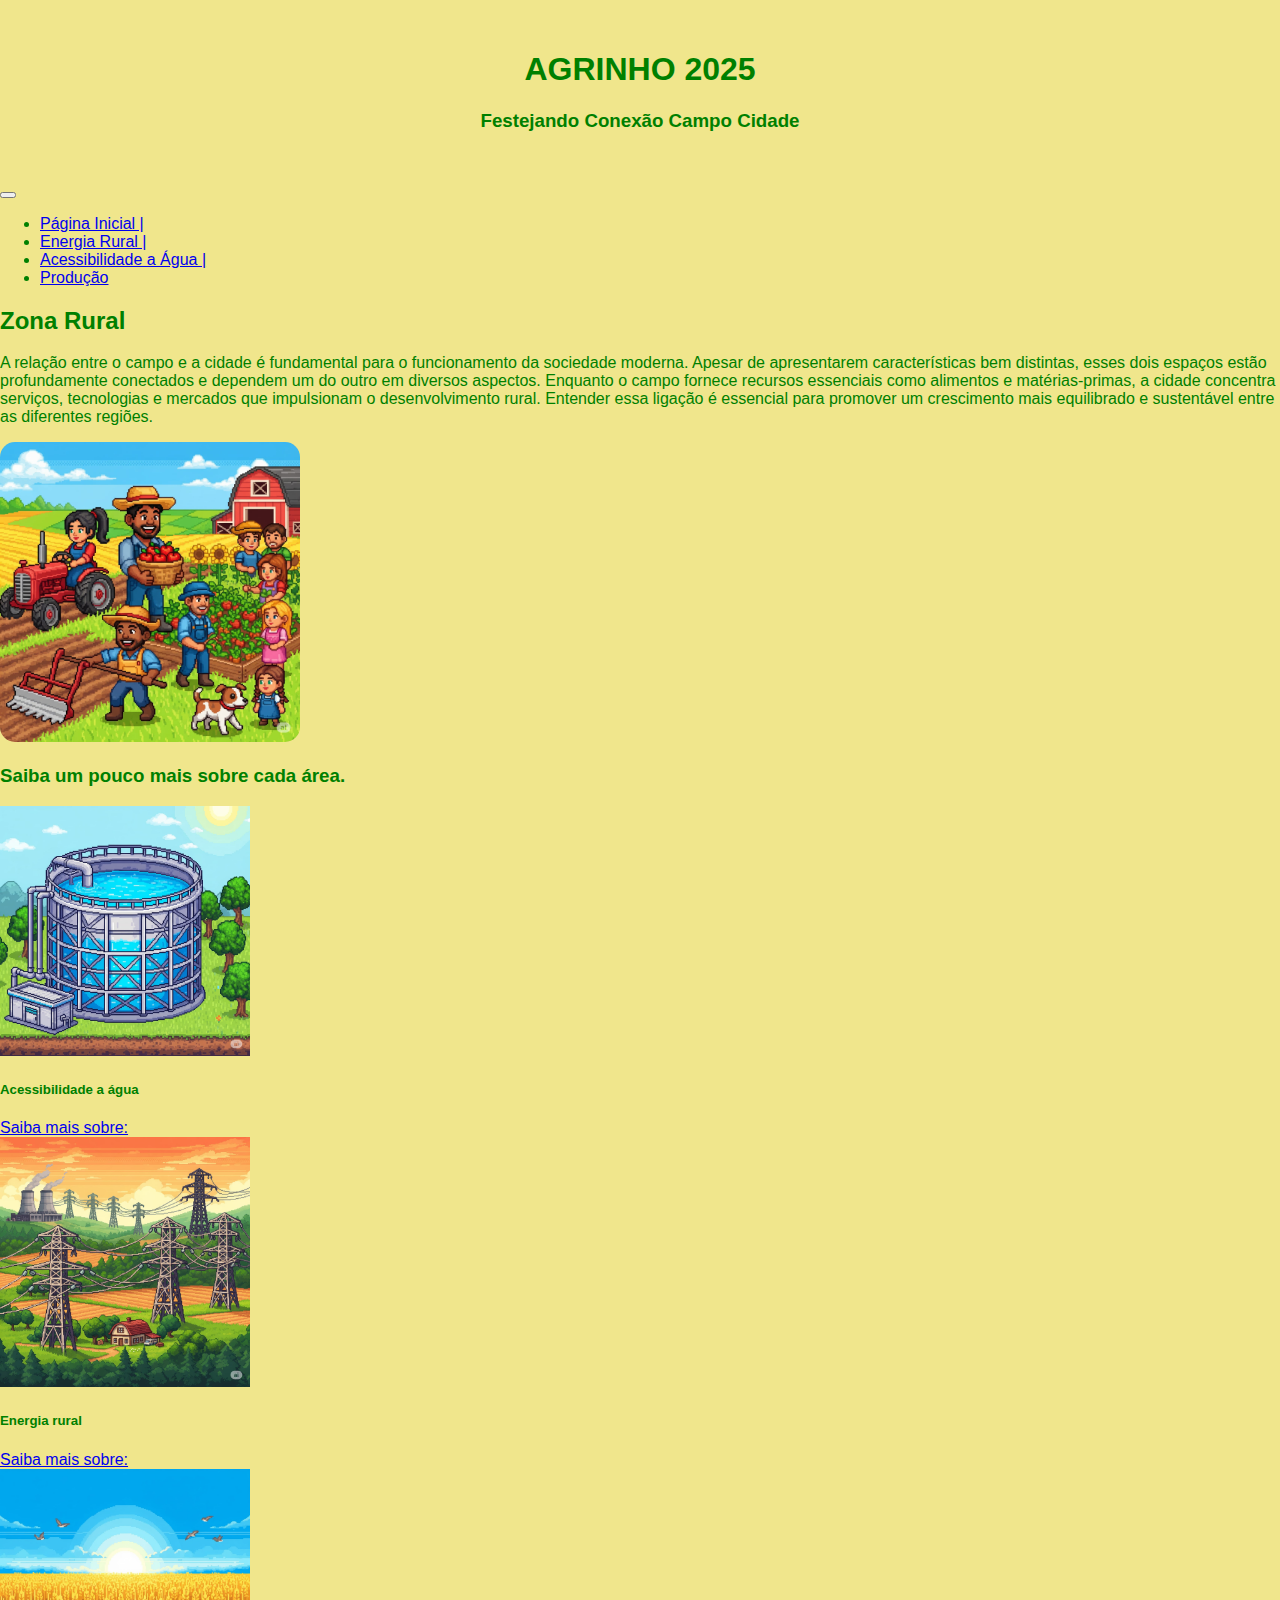
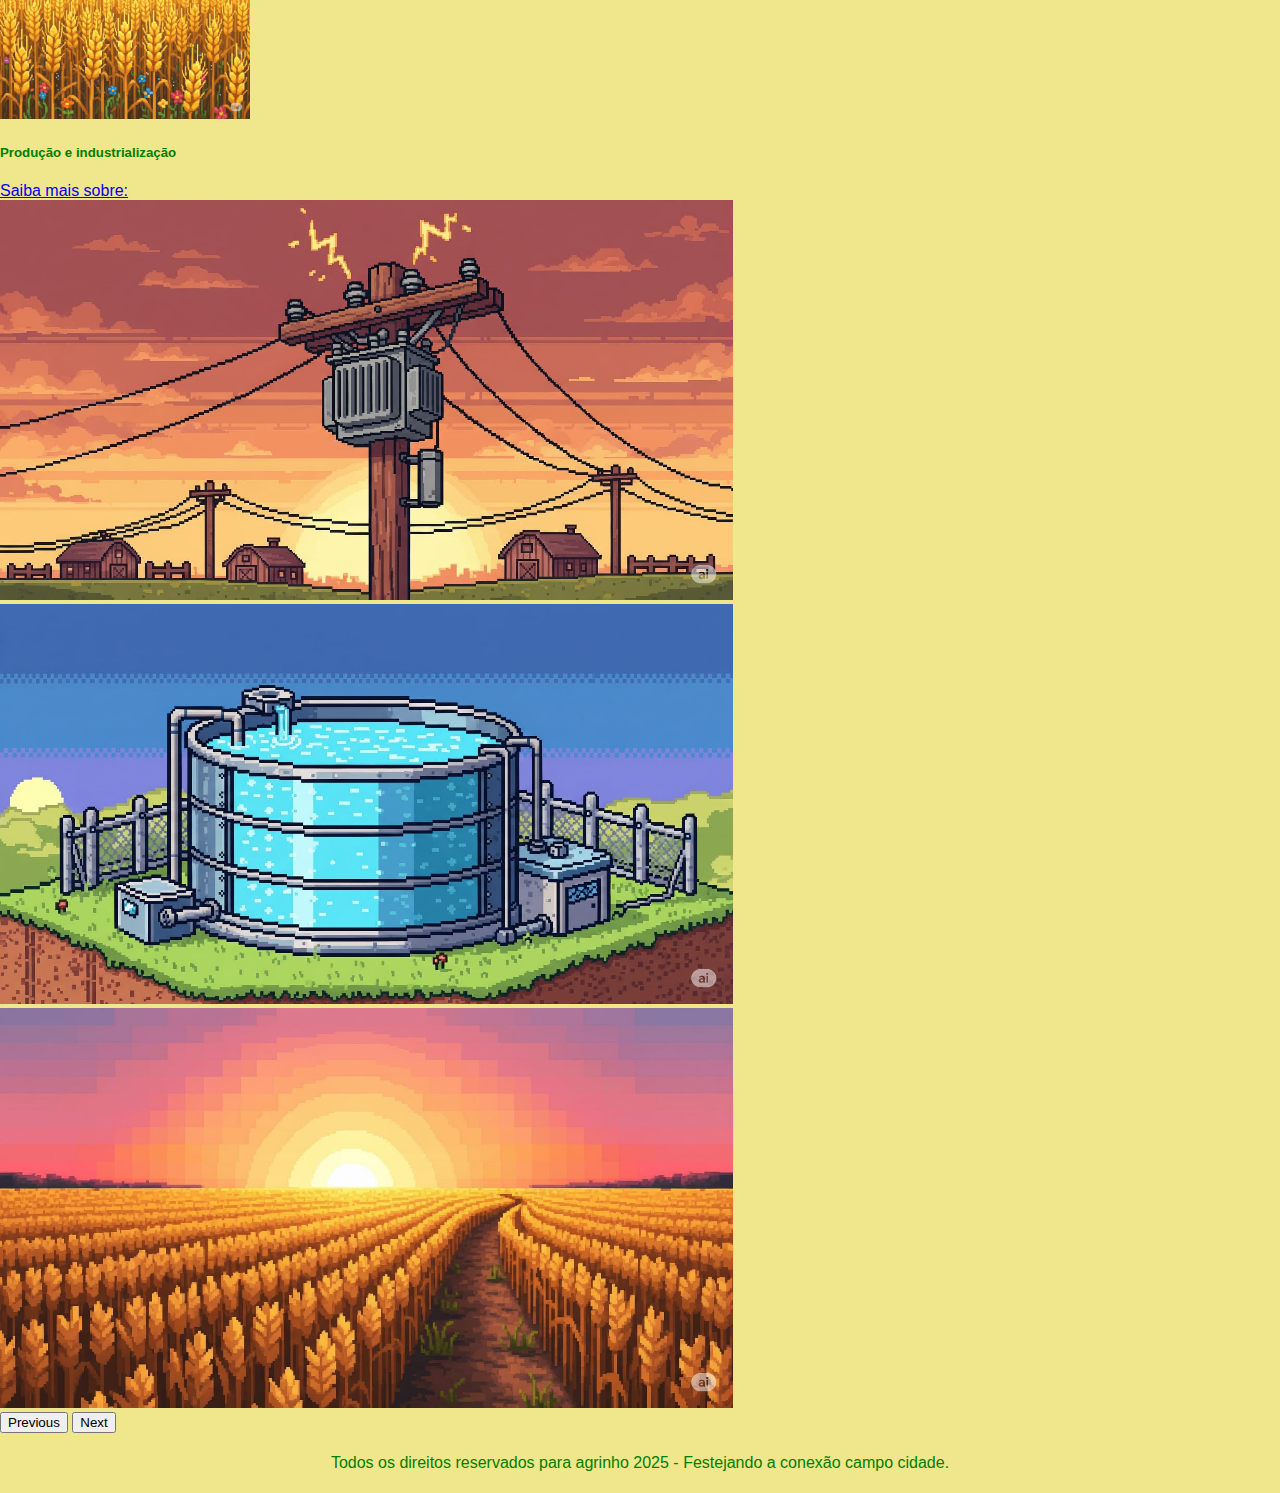
<file: index.html>
<!DOCTYPE html>
<html lang="en">

<head>
    <meta charset="UTF-8">
    <meta name="viewport" content="width=device-width, initial-scale=1.0">
    <title>Document</title>
    <link href="https://cdn.jsdelivr.net/npm/bootstrap@5.3.5/dist/css/bootstrap.min.css" rel="stylesheet"
        integrity="sha384-SgOJa3DmI69IUzQ2PVdRZhwQ+dy64/BUtbMJw1MZ8t5HZApcHrRKUc4W0kG879m7" crossorigin="anonymous">
    <link rel="stylesheet" href="style.css">
</head>

<body>
    <!--Apresentação do tema-->
    <section class="cabecalho">
        <h1>AGRINHO 2025</h1>
        <h3>Festejando Conexão Campo Cidade</h3>
    </section>

    <!--cabeçalho do site-->
    <nav class="navbar navbar-expand-lg bg-success">
        <div class="container-fluid ">
            <button class="navbar-toggler" type="button" data-bs-toggle="collapse" data-bs-target="#navbarNav"
                aria-controls="navbarNav" aria-expanded="false" aria-label="Toggle navigation">
                <span class="navbar-toggler-icon"></span>
            </button>
            <div class="collapse navbar-collapse justify-content-center" id="navbarNav">
                <ul class="navbar-nav">
                    <li class="nav-item">
                        <a class="nav-link active text-white" aria-current="page" href="index.html">Página Inicial |</a>
                    </li>
                    <li class="nav-item">
                        <a class="nav-link text-white" href="energia.html">Energia Rural |</a>
                    </li>
                    <li class="nav-item">
                        <a class="nav-link text-white" href="agua.html">Acessibilidade a Água |</a>
                    </li>
                    <li class="nav-item">
                        <a class="nav-link text-white" href="producao.html">Produção</a>
                    </li>
                </ul>
            </div>
        </div>
    </nav>

    <!-- Primeira seção a ser dividida-->
    <div class="container">
        <div class="row pt-5">
            <div class="col ">
                <div>
                    <h2>Zona Rural</h2>
                    <p class="alinha">A relação entre o campo e a cidade é fundamental para o funcionamento da sociedade moderna. Apesar de apresentarem características bem distintas, esses dois espaços estão profundamente conectados e dependem um do outro em diversos aspectos. Enquanto o campo fornece recursos essenciais como alimentos e matérias-primas, a cidade concentra serviços, tecnologias e mercados que impulsionam o desenvolvimento rural. Entender essa ligação é essencial para promover um crescimento mais equilibrado e sustentável entre as diferentes regiões.</p>
                </div>
            </div>
            <div class="col text-center">
                <div>
                    <img class="img-agro br-3" src="./assets/image/newi.jpg" alt="Imagem representativa de plantação.">
                </div>
            </div>
        </div>


        <div class="row pt-5">
            <h3 class="text-center pb-3">Saiba um pouco mais sobre cada área.</h3>
            <div class="col">
                <div class="card" style="width: 18rem;">
                    <img src="./assets/image/newa.jpg" class="img-card card-img-top" alt="...">
                    <div class="card-body">
                        <h5 class="card-title">Acessibilidade a água</h5>
                        <p class="card-text"></p>
                        <a href="agua.html " class="btn btn-primary">Saiba mais sobre:</a>
                    </div>
                </div>
            </div>
            <div class="col">
                <div class="card" style="width: 18rem;">
                    <img src="./assets/image/newe.jpg" class="img-card card-img-top" alt="...">
                    <div class="card-body">
                        <h5 class="card-title">Energia rural</h5>
                        <p class="card-text"></p>
                        <a href="energia.html" class="btn btn-primary">Saiba mais sobre:</a>
                    </div>
                </div>
            </div>
            <div class="col">
                <div class="card" style="width: 18rem;">
                    <img src="./assets/image/newp.jpg" class="img-card card-img-top" alt="...">
                    <div class="card-body">
                        <h5 class="card-title">Produção e industrialização</h5>
                        <p class="card-text"></p>
                        <a href="producao.html" class="btn btn-primary">Saiba mais sobre:</a>
                    </div>
                </div>
            </div>
        </div>
        <div id="carouselExample" class="carousel slide pt-4 pb-3">
            <div class="carousel-inner">
                <div class="carousel-item">
                    <img src="./assets/image/newe2.jpg" class=" img-slide d-block w-100" alt="...">
                </div>
                <div class="carousel-item active">
                    <img src="./assets/image/newa2.jpg" class="img-slide d-block w-100" alt="...">
                </div>
                <div class="carousel-item">
                    <img src="./assets/image/newp2.jpg" class=" img-slide d-block w-100" alt="...">
                </div>
            </div>
            <button class="carousel-control-prev" type="button" data-bs-target="#carouselExample" data-bs-slide="prev">
                <span class="carousel-control-prev-icon" aria-hidden="true"></span>
                <span class="visually-hidden">Previous</span>
            </button>
            <button class="carousel-control-next" type="button" data-bs-target="#carouselExample" data-bs-slide="next">
                <span class="carousel-control-next-icon" aria-hidden="true"></span>
                <span class="visually-hidden">Next</span>
            </button>
        </div>

        
    </div>

    <div class="footer ">
        <p>Todos os direitos reservados para agrinho 2025 - Festejando a conexão campo cidade.</p>
    </div>

    <script src="https://cdn.jsdelivr.net/npm/bootstrap@5.3.5/dist/js/bootstrap.bundle.min.js"
        integrity="sha384-k6d4wzSIapyDyv1kpU366/PK5hCdSbCRGRCMv+eplOQJWyd1fbcAu9OCUj5zNLiq"
        crossorigin="anonymous"></script>
</body>

</html>
</file>
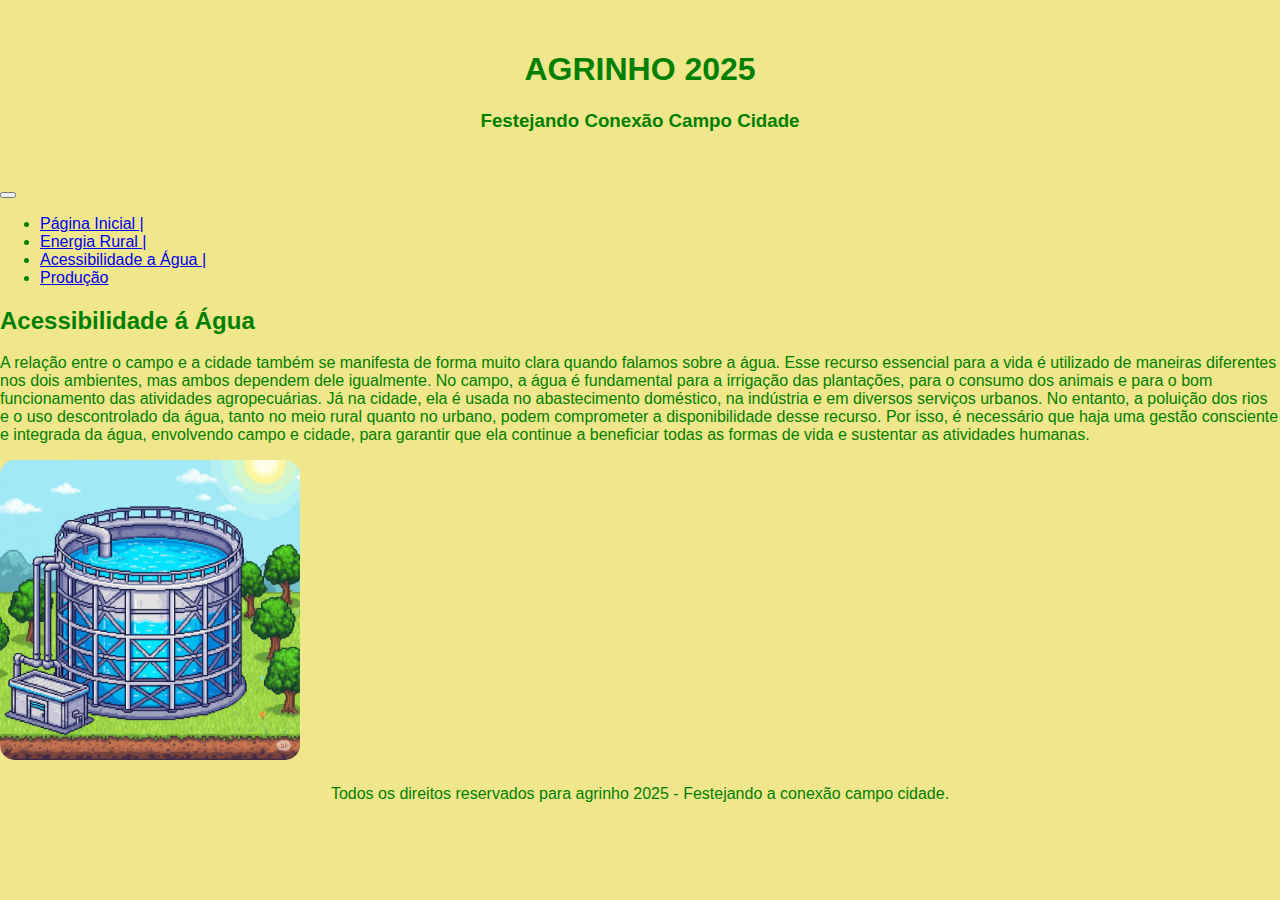
<file: agua.html>
<!DOCTYPE html>
<html lang="en">

<head>
    <meta charset="UTF-8">
    <meta name="viewport" content="width=device-width, initial-scale=1.0">
    <title>Document</title>
    <link href="https://cdn.jsdelivr.net/npm/bootstrap@5.3.5/dist/css/bootstrap.min.css" rel="stylesheet"
        integrity="sha384-SgOJa3DmI69IUzQ2PVdRZhwQ+dy64/BUtbMJw1MZ8t5HZApcHrRKUc4W0kG879m7" crossorigin="anonymous">
    <link rel="stylesheet" href="style.css">
</head>

<body>
    <!--Apresentação do tema-->
    <section class="cabecalho">
        <h1>AGRINHO 2025</h1>
        <h3>Festejando Conexão Campo Cidade</h3>
    </section>

    <!--cabeçalho do site-->
    <nav class="navbar navbar-expand-lg bg-success">
        <div class="container-fluid ">
            <button class="navbar-toggler" type="button" data-bs-toggle="collapse" data-bs-target="#navbarNav"
                aria-controls="navbarNav" aria-expanded="false" aria-label="Toggle navigation">
                <span class="navbar-toggler-icon"></span>
            </button>
            <div class="collapse navbar-collapse justify-content-center" id="navbarNav">
                <ul class="navbar-nav">
                    <li class="nav-item">
                        <a class="nav-link active text-white" aria-current="page" href="index.html">Página Inicial |</a>
                    </li>
                    <li class="nav-item">
                        <a class="nav-link text-white" href="energia.html">Energia Rural |</a>
                    </li>
                    <li class="nav-item">
                        <a class="nav-link text-white" href="agua.html">Acessibilidade a Água |</a>
                    </li>
                    <li class="nav-item">
                        <a class="nav-link text-white" href="producao.html">Produção</a>
                    </li>
                </ul>
            </div>
        </div>
    </nav>

    <!-- Primeira seção a ser dividida-->
    <div class="container">
        <div class="row pt-5">
            <div class="col ">
                <div>
                    <h2>Acessibilidade á Água</h2>
                    <p class="alinha">A relação entre o campo e a cidade também se manifesta de forma muito clara quando falamos sobre a água. Esse recurso essencial para a vida é utilizado de maneiras diferentes nos dois ambientes, mas ambos dependem dele igualmente. No campo, a água é fundamental para a irrigação das plantações, para o consumo dos animais e para o bom funcionamento das atividades agropecuárias. Já na cidade, ela é usada no abastecimento doméstico, na indústria e em diversos serviços urbanos. No entanto, a poluição dos rios e o uso descontrolado da água, tanto no meio rural quanto no urbano, podem comprometer a disponibilidade desse recurso. Por isso, é necessário que haja uma gestão consciente e integrada da água, envolvendo campo e cidade, para garantir que ela continue a beneficiar todas as formas de vida e sustentar as atividades humanas.</p>
                </div>
            </div>
            <div class="col text-center">
                <div>
                    <img class="img-agro br-3" src="./assets/image/newa.jpg" alt="Imagem representativa de plantação.">
                </div>
            </div>
        </div>

    <div class="footer ">
        <p>Todos os direitos reservados para agrinho 2025 - Festejando a conexão campo cidade.</p>
    </div>

    <script src="https://cdn.jsdelivr.net/npm/bootstrap@5.3.5/dist/js/bootstrap.bundle.min.js"
        integrity="sha384-k6d4wzSIapyDyv1kpU366/PK5hCdSbCRGRCMv+eplOQJWyd1fbcAu9OCUj5zNLiq"
        crossorigin="anonymous"></script>
</body>

</html>
</file>
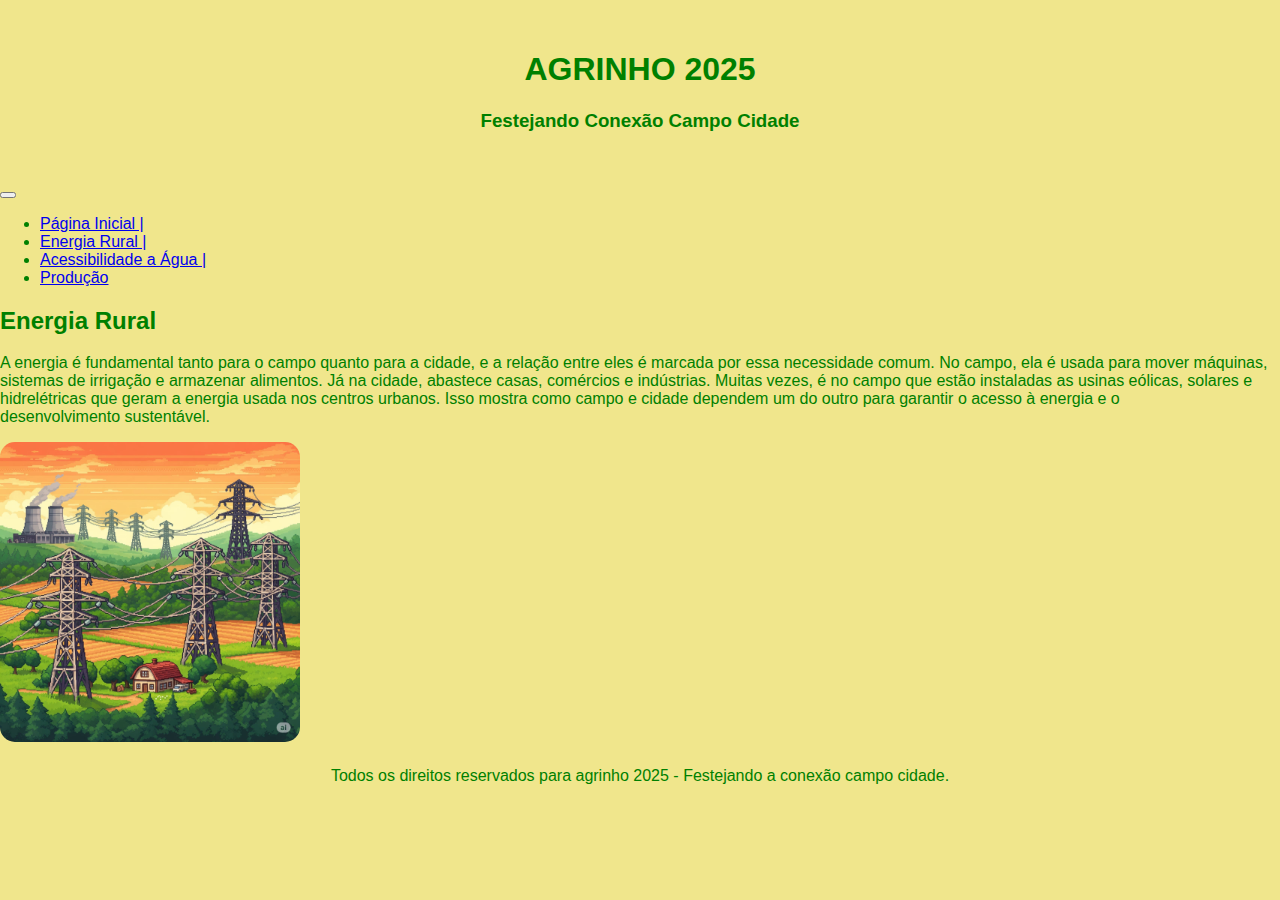
<file: energia.html>
<!DOCTYPE html>
<html lang="en">

<head>
    <meta charset="UTF-8">
    <meta name="viewport" content="width=device-width, initial-scale=1.0">
    <title>Document</title>
    <link href="https://cdn.jsdelivr.net/npm/bootstrap@5.3.5/dist/css/bootstrap.min.css" rel="stylesheet"
        integrity="sha384-SgOJa3DmI69IUzQ2PVdRZhwQ+dy64/BUtbMJw1MZ8t5HZApcHrRKUc4W0kG879m7" crossorigin="anonymous">
    <link rel="stylesheet" href="style.css">
</head>

<body>
    <!--Apresentação do tema-->
    <section class="cabecalho">
        <h1>AGRINHO 2025</h1>
        <h3>Festejando Conexão Campo Cidade</h3>
    </section>

    <!--cabeçalho do site-->
    <nav class="navbar navbar-expand-lg bg-success">
        <div class="container-fluid ">
            <button class="navbar-toggler" type="button" data-bs-toggle="collapse" data-bs-target="#navbarNav"
                aria-controls="navbarNav" aria-expanded="false" aria-label="Toggle navigation">
                <span class="navbar-toggler-icon"></span>
            </button>
            <div class="collapse navbar-collapse justify-content-center" id="navbarNav">
                <ul class="navbar-nav">
                    <li class="nav-item">
                        <a class="nav-link active text-white" aria-current="page" href="index.html">Página Inicial |</a>
                    </li>
                    <li class="nav-item">
                        <a class="nav-link text-white" href="energia.html">Energia Rural |</a>
                    </li>
                    <li class="nav-item">
                        <a class="nav-link text-white" href="agua.html">Acessibilidade a Água |</a>
                    </li>
                    <li class="nav-item">
                        <a class="nav-link text-white" href="producao.html">Produção</a>
                    </li>
                </ul>
            </div>
        </div>
    </nav>

    <!-- Primeira seção a ser dividida-->
    <div class="container">
        <div class="row pt-5">
            <div class="col ">
                <div>
                    <h2>Energia Rural</h2>
                    <p class="alinha">A energia é fundamental tanto para o campo quanto para a cidade, e a relação entre eles é marcada por essa necessidade comum. No campo, ela é usada para mover máquinas, sistemas de irrigação e armazenar alimentos. Já na cidade, abastece casas, comércios e indústrias. Muitas vezes, é no campo que estão instaladas as usinas eólicas, solares e hidrelétricas que geram a energia usada nos centros urbanos. Isso mostra como campo e cidade dependem um do outro para garantir o acesso à energia e o desenvolvimento sustentável.</p>
                </div>
            </div>
            <div class="col text-center">
                <div>
                    <img class="img-agro br-3" src="./assets/image/newe.jpg" alt="Imagem representativa de plantação.">
                </div>
            </div>
        </div>
        
    <div class="footer ">
        <p>Todos os direitos reservados para agrinho 2025 - Festejando a conexão campo cidade.</p>
    </div>

    <script src="https://cdn.jsdelivr.net/npm/bootstrap@5.3.5/dist/js/bootstrap.bundle.min.js"
        integrity="sha384-k6d4wzSIapyDyv1kpU366/PK5hCdSbCRGRCMv+eplOQJWyd1fbcAu9OCUj5zNLiq"
        crossorigin="anonymous"></script>
</body>

</html>
</file>
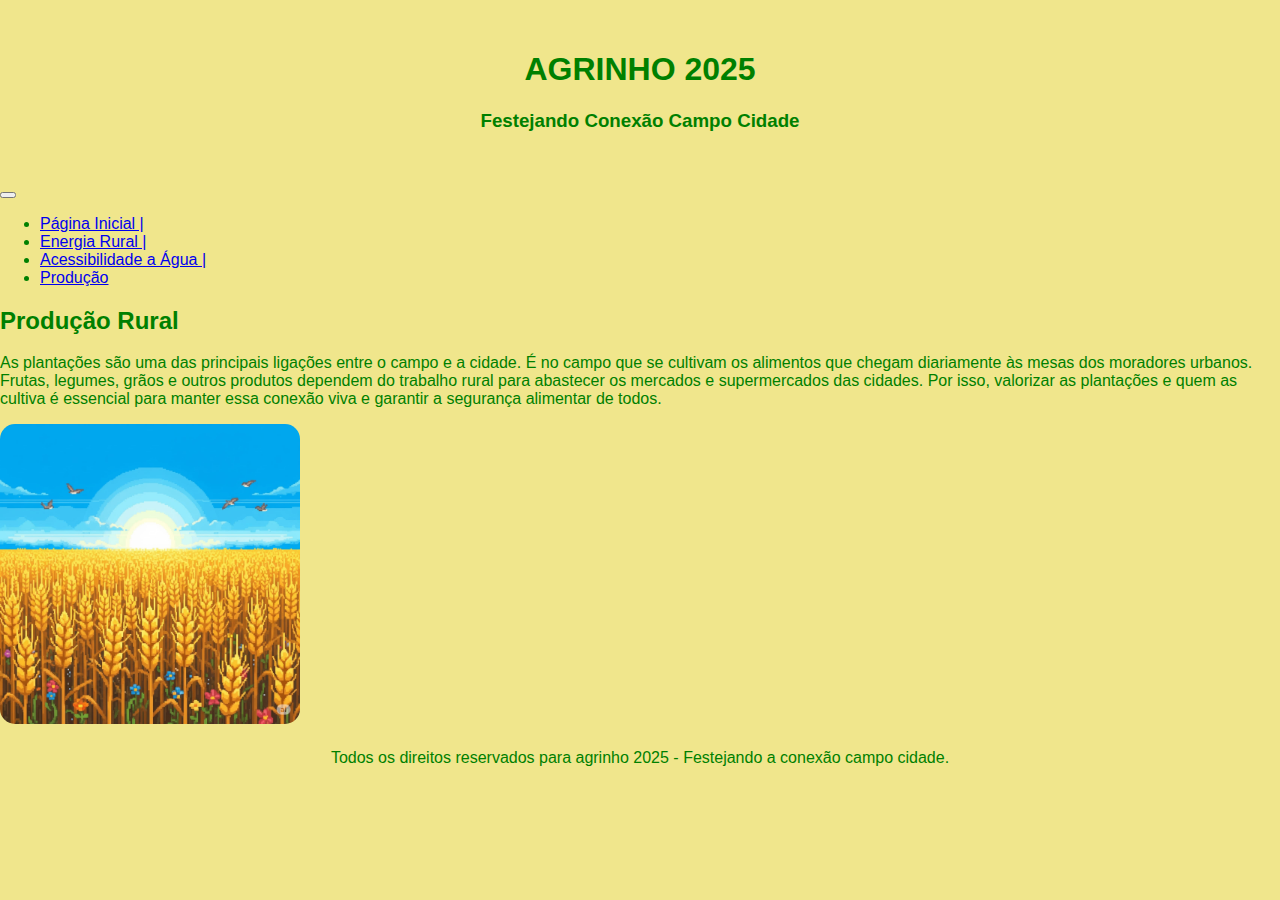
<file: producao.html>
<!DOCTYPE html>
<html lang="en">

<head>
    <meta charset="UTF-8">
    <meta name="viewport" content="width=device-width, initial-scale=1.0">
    <title>Document</title>
    <link href="https://cdn.jsdelivr.net/npm/bootstrap@5.3.5/dist/css/bootstrap.min.css" rel="stylesheet"
        integrity="sha384-SgOJa3DmI69IUzQ2PVdRZhwQ+dy64/BUtbMJw1MZ8t5HZApcHrRKUc4W0kG879m7" crossorigin="anonymous">
    <link rel="stylesheet" href="style.css">
</head>

<body>
    <!--Apresentação do tema-->
    <section class="cabecalho">
        <h1>AGRINHO 2025</h1>
        <h3>Festejando Conexão Campo Cidade</h3>
    </section>

    <!--cabeçalho do site-->
    <nav class="navbar navbar-expand-lg bg-success">
        <div class="container-fluid ">
            <button class="navbar-toggler" type="button" data-bs-toggle="collapse" data-bs-target="#navbarNav"
                aria-controls="navbarNav" aria-expanded="false" aria-label="Toggle navigation">
                <span class="navbar-toggler-icon"></span>
            </button>
            <div class="collapse navbar-collapse justify-content-center" id="navbarNav">
                <ul class="navbar-nav">
                    <li class="nav-item">
                        <a class="nav-link active text-white" aria-current="page" href="index.html">Página Inicial |</a>
                    </li>
                    <li class="nav-item">
                        <a class="nav-link text-white" href="energia.html">Energia Rural |</a>
                    </li>
                    <li class="nav-item">
                        <a class="nav-link text-white" href="agua.html">Acessibilidade a Água |</a>
                    </li>
                    <li class="nav-item">
                        <a class="nav-link text-white" href="producao.html">Produção</a>
                    </li>
                </ul>
            </div>
        </div>
    </nav>

    <!-- Primeira seção a ser dividida-->
    <div class="container">
        <div class="row pt-5">
            <div class="col ">
                <div>
                    <h2>Produção Rural</h2>
                    <p class="alinha">As plantações são uma das principais ligações entre o campo e a cidade. É no campo que se cultivam os alimentos que chegam diariamente às mesas dos moradores urbanos. Frutas, legumes, grãos e outros produtos dependem do trabalho rural para abastecer os mercados e supermercados das cidades. Por isso, valorizar as plantações e quem as cultiva é essencial para manter essa conexão viva e garantir a segurança alimentar de todos.</p>
                </div>
            </div>
            <div class="col text-center">
                <div>
                    <img class="img-agro br-3" src="./assets/image/newp.jpg" alt="Imagem representativa de plantação.">
                </div>
            </div>
        </div>
        
    <div class="footer ">
        <p>Todos os direitos reservados para agrinho 2025 - Festejando a conexão campo cidade.</p>
    </div>

    <script src="https://cdn.jsdelivr.net/npm/bootstrap@5.3.5/dist/js/bootstrap.bundle.min.js"
        integrity="sha384-k6d4wzSIapyDyv1kpU366/PK5hCdSbCRGRCMv+eplOQJWyd1fbcAu9OCUj5zNLiq"
        crossorigin="anonymous"></script>
</body>

</html>
</file>
<file: style.css>
body{
    padding: 0;
    margin: 0;
    font-family: Arial, Helvetica, sans-serif;
    background-color: khaki;
    color: green;
}

.cabecalho{
   background-color: khaki;
    color: green;
    text-align: center;
    padding: 30px;
}

.cabecalho h3{
    color: green;
}

p .alinha{
    text-align: right;
    color: green;
}
.img-agro{
    width: 300px;
}

.br-3{
    border-radius: 15px;
}

.img-card{
    max-height: 250px;
}

.img-slide{
    max-height: 400px;
}

.footer{
    background-color:khaki;
    color: green;
    text-align: center;
    padding: 5px;
}
</file>
